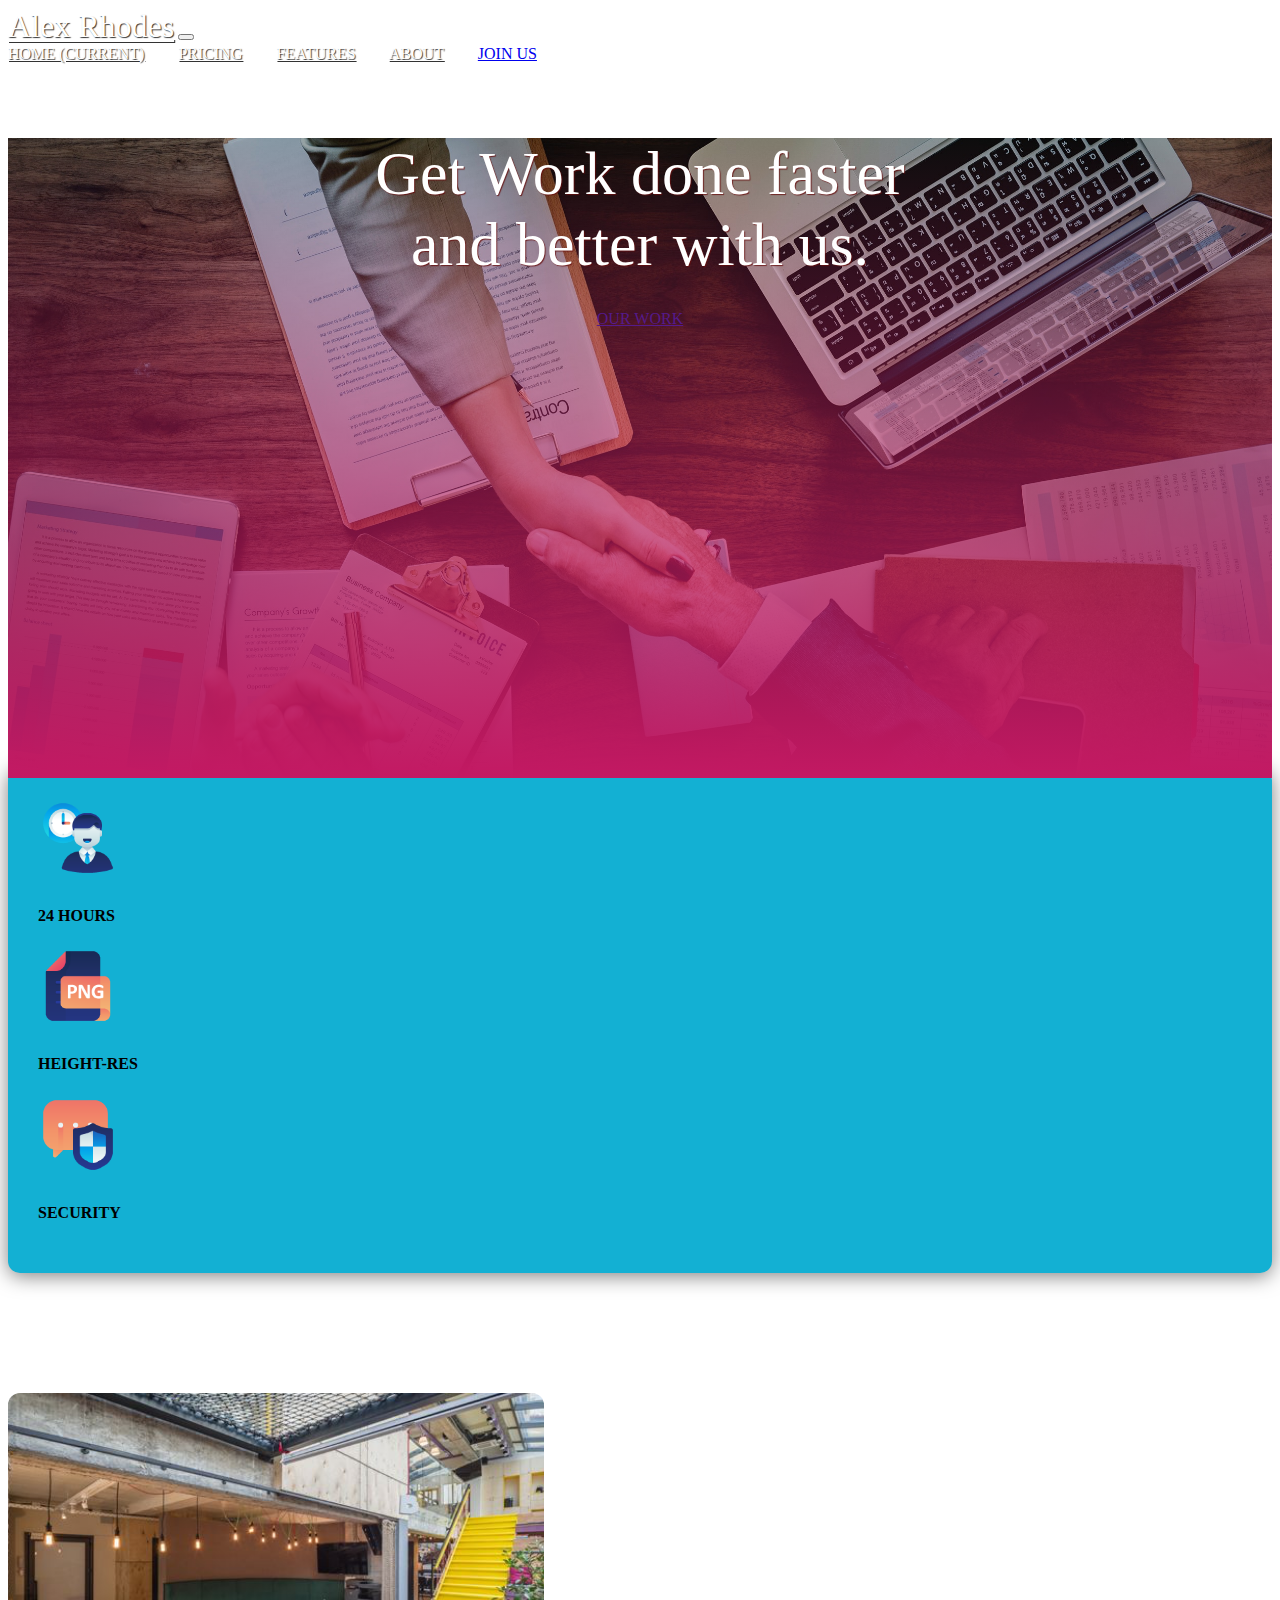
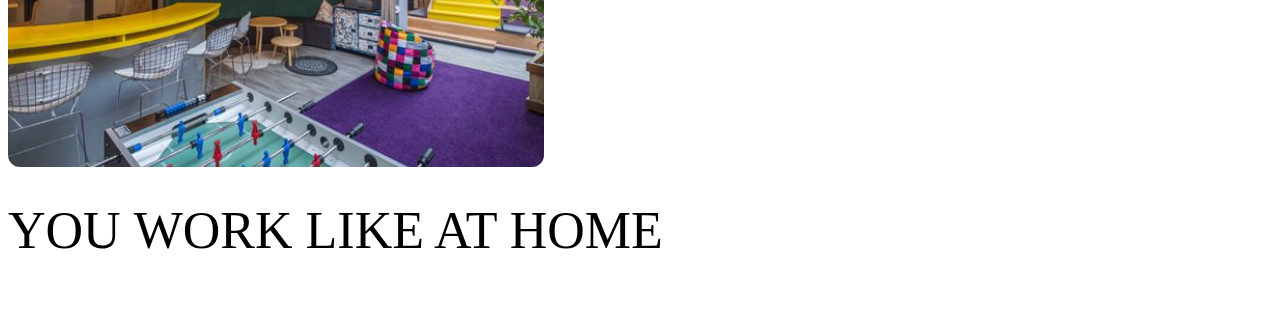
<file: Landing Page/index.html>
<!doctype html>
<html lang="en">
  <head>
    <!-- Required meta tags -->
    <meta charset="utf-8">
    <meta name="viewport" content="width=device-width, initial-scale=1, shrink-to-fit=no">

    <!-- My CSS -->
    <link rel="stylesheet" href="style.css">

    <title>My Web</title>
  </head>
  <body>
    <!-- Navbar -->
    <nav class="navbar navbar-expand-lg navbar-light">
      <div class="container">
        <a class="navbar-brand" href="#">Alex Rhodes</a>
        <button class="navbar-toggler" type="button" data-toggle="collapse" data-target="#navbarNavAltMarkup" aria-controls="navbarNavAltMarkup" aria-expanded="false" aria-label="Toggle navigation">
          <span class="navbar-toggler-icon"></span>
        </button>
        <div class="collapse navbar-collapse" id="navbarNavAltMarkup">
          <div class="navbar-nav ml-auto">
            <a class="nav-item nav-link active" href="#">Home <span class="sr-only">(current)</span></a>
            <a class="nav-item nav-link" href="#">Pricing</a>
            <a class="nav-item nav-link" href="#">Features</a>
            <a class="nav-item nav-link" href="#">About</a>
            <a class="nav-item btn btn-primary tombol" href="https://www.instagram.com/mgilangggggg">Join Us</a>
          </div>
        </div>
      </div>
    </nav>
    <!-- Akhir Navbar -->

    <!-- Jumbotron -->
    <div class="jumbotron jumbotron-fluid">
      <div class="container">
        <h1 class="display-4">Get Work done <span>faster</span><br> and <span>better</span> with us.</h1>
        <a href="" class="btn btn-primary tombol">Our Work</a>
      </div>
    </div><br>
    <br>
    <br>
    <br>
    <br>
    <!-- Akhir Jumbotron -->

    <!-- Container -->
    <div class="container">


      <!-- Info Panel -->
      <div class="row justify-content-center">
        <div class="col-10 info-panel">
          <div class="row">
            <div class="col-lg">
              <img src="asset/employee.png" alt="employee" class="float-left">
              <h4>24 Hours</h4>
              </div>
            <div class="col-lg">
              <img src="asset/hires.png" alt="hires" class="float-center">
              <h4>Height-Res</h4>
             
            </div>
            <div class="col-lg">
              <img src="asset/security.png" alt="security" class="float-left">
              <h4>Security</h4>
              
            </div>
          </div>
        </div>
      </div>
      <!-- Akhir Panel -->

      <!-- Workingspace -->
      <div class="row workingspace">
        <div class="col-lg">
          <img src="asset/workingspace.png" alt="workingspace" class="img-fluid">
        </div>
          <div class="col-lg">
            <h3>You <span>Work</span> Like At <span>Home</span></h3>
           </div>
      </div>
    
    <script src="https://code.jquery.com/jquery-3.3.1.slim.min.js" integrity="sha384-q8i/X+965DzO0rT7abK41JStQIAqVgRVzpbzo5smXKp4YfRvH+8abtTE1Pi6jizo" crossorigin="anonymous"></script>
    <script src="https://cdn.jsdelivr.net/npm/popper.js@1.14.3/dist/umd/popper.min.js" integrity="sha384-ZMP7rVo3mIykV+2+9J3UJ46jBk0WLaUAdn689aCwoqbBJiSnjAK/l8WvCWPIPm49" crossorigin="anonymous"></script>
    <script src="https://cdn.jsdelivr.net/npm/bootstrap@4.1.3/dist/js/bootstrap.min.js" integrity="sha384-ChfqqxuZUCnJSK3+MXmPNIyE6ZbWh2IMqE241rYiqJxyMiZ6OW/JmZQ5stwEULTy" crossorigin="anonymous"></script>
  </body>
</html>
</file>
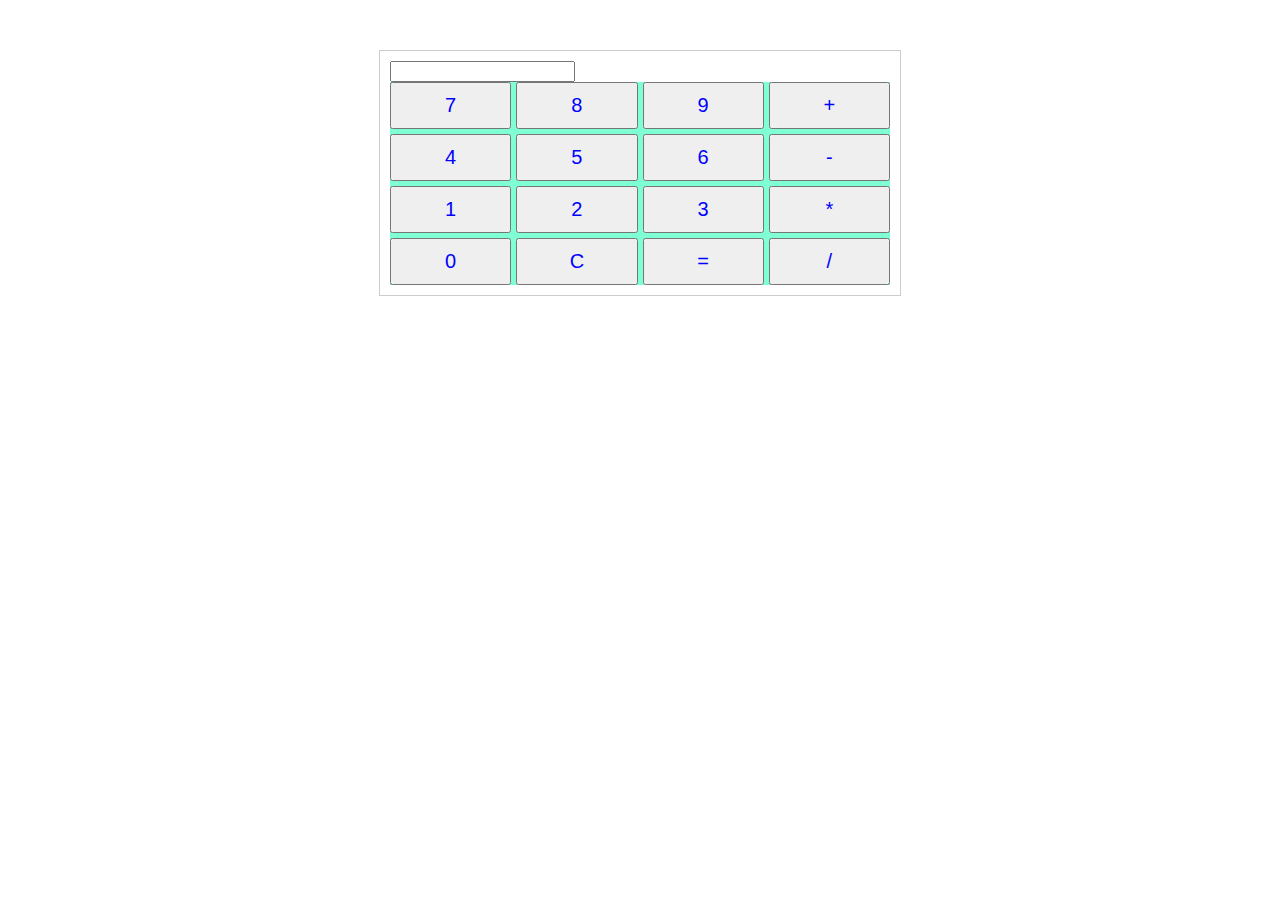
<file: Calculator/Cal.html>
<!DOCTYPE html>
<html lang="en">
<head>
  <meta charset="UTF-8">
  <meta name="viewport" content="width=device-width, initial-scale=1.0">
  <title>Basic Calculator</title>
  <link rel="stylesheet" href="Cal.css">
</head>
<body>
  <div class="calculator">
    <input type="text" id="display" readonly>
    <div class="buttons">
      <button onclick="appendValue('7')">7</button>
      <button onclick="appendValue('8')">8</button>
      <button onclick="appendValue('9')">9</button>
      <button onclick="operation('+')">+</button>
      <button onclick="appendValue('4')">4</button>
      <button onclick="appendValue('5')">5</button>
      <button onclick="appendValue('6')">6</button>
      <button onclick="operation('-')">-</button>
      <button onclick="appendValue('1')">1</button>
      <button onclick="appendValue('2')">2</button>
      <button onclick="appendValue('3')">3</button>
      <button onclick="operation('*')">*</button>
      <button onclick="appendValue('0')">0</button>
      <button onclick="clearDisplay()">C</button>
      <button onclick="calculate()">=</button>
      <button onclick="operation('/')">/</button>
    </div>
  </div>

  <script src="Cal.js"></script>
</body>
</html>
</file>
<file: Landing Page/style.css>
/* Navbar */
.navbar  {
    position: relative;
    z-index: 1;
    color: red;
}

.navbar-brand {
    font-family: viga;
    font-size: 32px;
    color: green;
}

/* Jumbotron */
.jumbotron {
    background-image: url(asset/jumbotron-bg.jpg);
    background-size: cover;
    height: 500px;
    text-align: center;
    position: relative;
}

.jumbotron .container {
    z-index: 1;
    position: relative;
}

.jumbotron::after {
    content: '';
    display: block;
    width: 100%;
    height: 100%;
    background-image: linear-gradient(to top, rgb(195, 25, 99), rgba(0,0,0,0));
    position: absolute;
    bottom: 0;
}

.jumbotron .display-4 {
    color: white;
    margin-top: 150px;
    font-weight: 200;
    text-shadow: 1px 1px 1px rgba(102, 14, 14, 0.8);
    font-size: 40px;
    margin-bottom: 30px;
}

.jumbotron .display-4 span {
    font-weight: 500;
}

/* Info Panel */
.info-panel {
    box-shadow: 0 3px 20px rgba(0, 0, 0, 0.5);
    border-radius: 12px;
    margin-top: -100px;
    background-color: rgb(19, 176, 211);
    padding: 30px;
}

.info-panel img {
    width: 80px;
    height: 80px;
    margin-right: 20px;
    margin-bottom: 20px;
}

.info-panel h4 {
    font-size: 16px;
    text-transform: uppercase;
    font-weight: bold;
    margin-top: 5px;
}

.info-panel p {
    font-size: 14px;
    color: #ACACAC;
    margin-top: -5px;
    font-weight: 200px;
}

/* workingspace */

.workingspace {
    margin-top: 120px;
    text-align: center;
}

.workingspace h3 {
    font-size: 52px;
    font-weight: 200;
    text-transform: uppercase;
    margin-top: 30px;
}

.workingspace h3 span {
font-weight: 500;
}

.workingspace p {
    font-size: 18px;
    color: #ACACAC;
    font-weight: 200;
    margin: 30px 0;
}

/* testimonial */
.testimonial {
    margin-top: 100px;
}

.testimonial h5 {
    text-align: center;
    font-weight: 200;
    font-style: italic;
    font-size: 24px;
}

.testimonial figure img {
    width: 60px;
    margin: 20px 10px 10px;
    opacity: 0.6;
}

.testimonial figure img.utama {
    width: 90px;
    opacity: 1;
    margin-top: 5px;
}

.testimonial figure h5 {
    font-size: 16px;
    font-weight: bold;
    font-style: normal;
    color: #1C2C5D;
}

.testimonial figure p {
    font-size: 12px;
    color: #ACACAC;
    margin-top: -5px;
}

.testimonial figcaption {
    text-align: center;
}

/* footer */
.footer {
    margin-top: 100px;
}

.footer p {
    color: #ACACAC;
    font-size: 18px;
}

/* Utility */
.tombol {
    text-transform: uppercase;
    border-radius: 40px;
}

/* DESKTOP VERSION */
@media (min-width: 992px) {
    .navbar-brand, .nav-link {
        color: white !important;
        text-shadow: 1px 1px 1px rgba(0, 0, 0, 0.8);
    }

    .nav-link {
        text-transform: uppercase;
        margin-right: 30px;
    }

    .nav-link:hover::after {
        content: '';
        display: block;
        border-bottom: 3px solid #0B63DC;
        width: 50%;
        margin: auto;
        padding-bottom: 5px;
        margin-bottom: -8px;
    }

    .jumbotron {
        margin-top: -75px;
        height: 640px;
    }

    .jumbotron .display-4 {
        font-size: 62px;
    }

    .workingspace {
        text-align: left;
    }

    .testimonial h5 {
        font-size: 32px;
    }

}
</file>
<file: Calculator/Cal.css>
.calculator {
  width: 500px;
  margin: 50px auto;
  border: 1px solid #ccc;
  padding: 10px;
}

.buttons {
  display: grid;
  grid-template-columns: repeat(4, 1fr);
  background-color: aquamarine;
  gap: 5px;
}

button {
  padding: 10px;
  font-size: 20px;
  color: blue;
}
</file>
